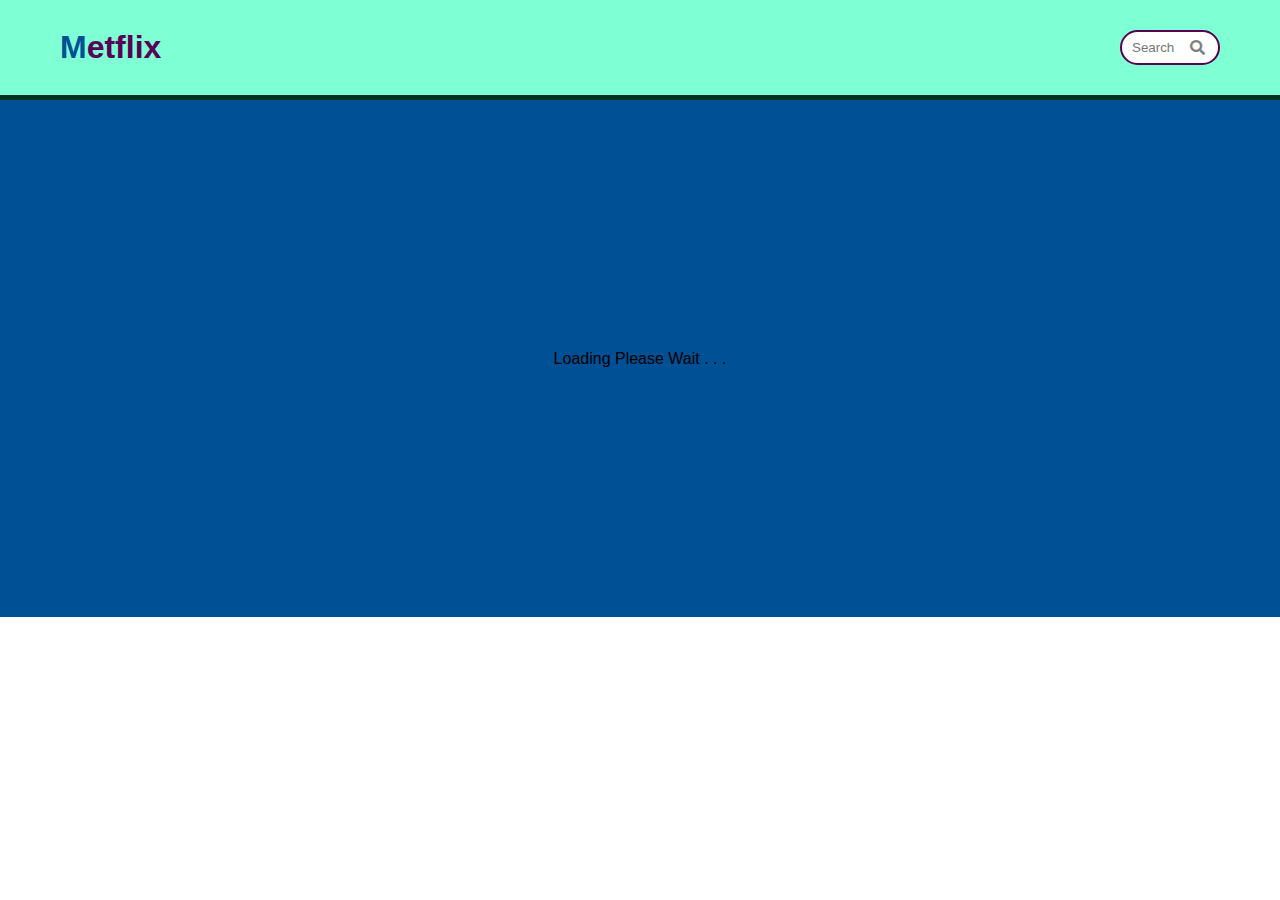
<file: movie App/index.html>
<!DOCTYPE html>
<html lang="en">

<head>
    <link rel="stylesheet" href="https://cdnjs.cloudflare.com/ajax/libs/font-awesome/5.15.4/css/all.min.css" />
    <link rel="stylesheet" href="style.css">
    <meta charset="UTF-8">
    <meta http-equiv="X-UA-Compatible" content="IE=edge">
    <meta name="viewport" content="width=device-width, initial-scale=1.0">
    <title>Movie App</title>
</head>

<body>
    <header class="header">
        <h1><span>M</span>etflix</h1>
        <div><input placeholder="Search" class="search" type="text"><i class="fas fa-search"></i></div>
    </header>
    <section class="section">
        <!-- data comes from fetch -->

    </section>




    <script src="main.js"></script>
</body>

</html>
</file>
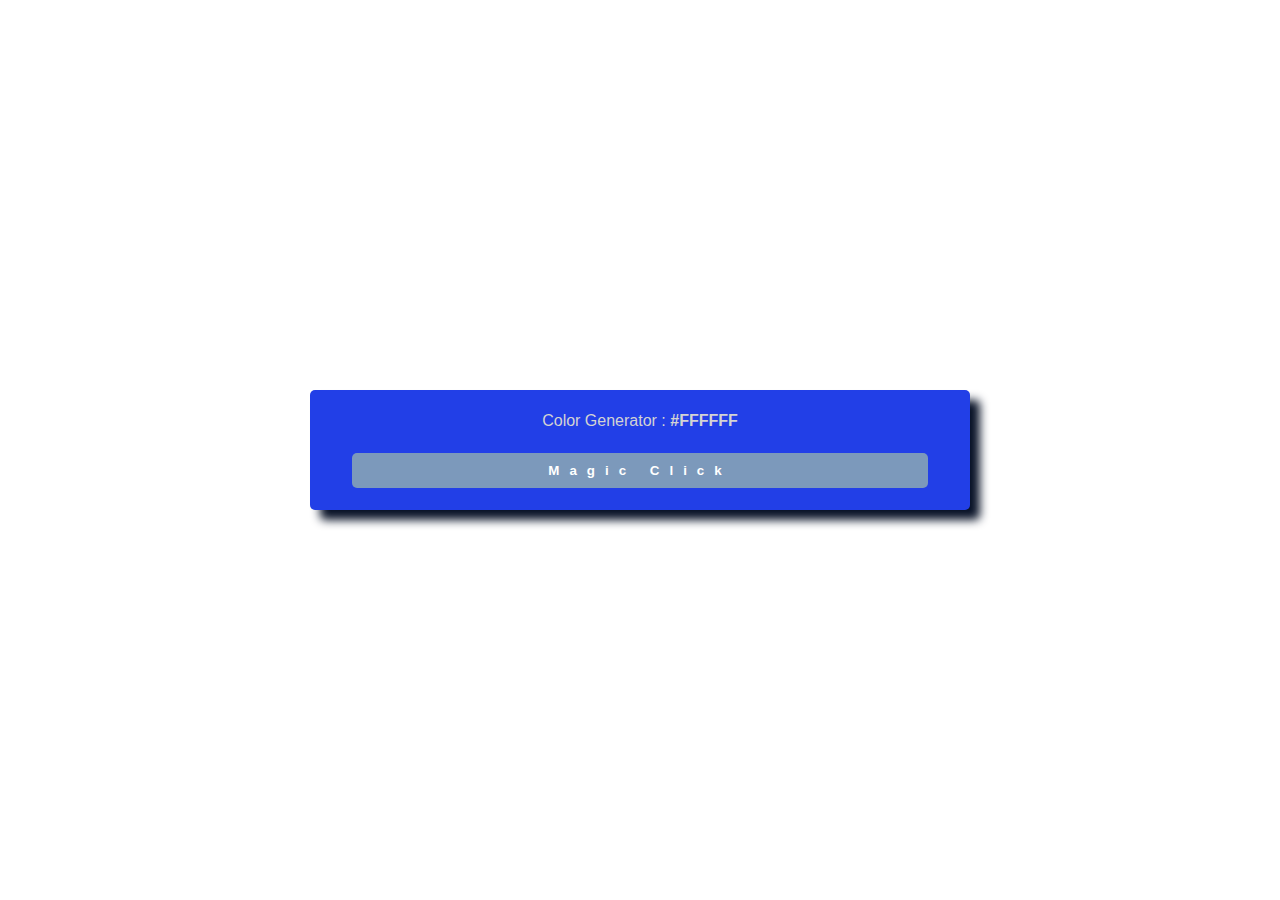
<file: JavaScript/colors/index.html>
<!DOCTYPE html>
<html lang="en" dir="ltr">
  <head>
    <link rel="stylesheet" href="style.css">
    <meta charset="utf-8">
    <title></title>
  </head>
  <body>


<div class="container">
  <p>Color Generator :   <b class="rgb">#FFFFFF</b></p>
  <button class="generateBtn" type="button" name="button">Magic Click</button>
</div>









<script src="main.js"></script>
  </body>
</html>
</file>
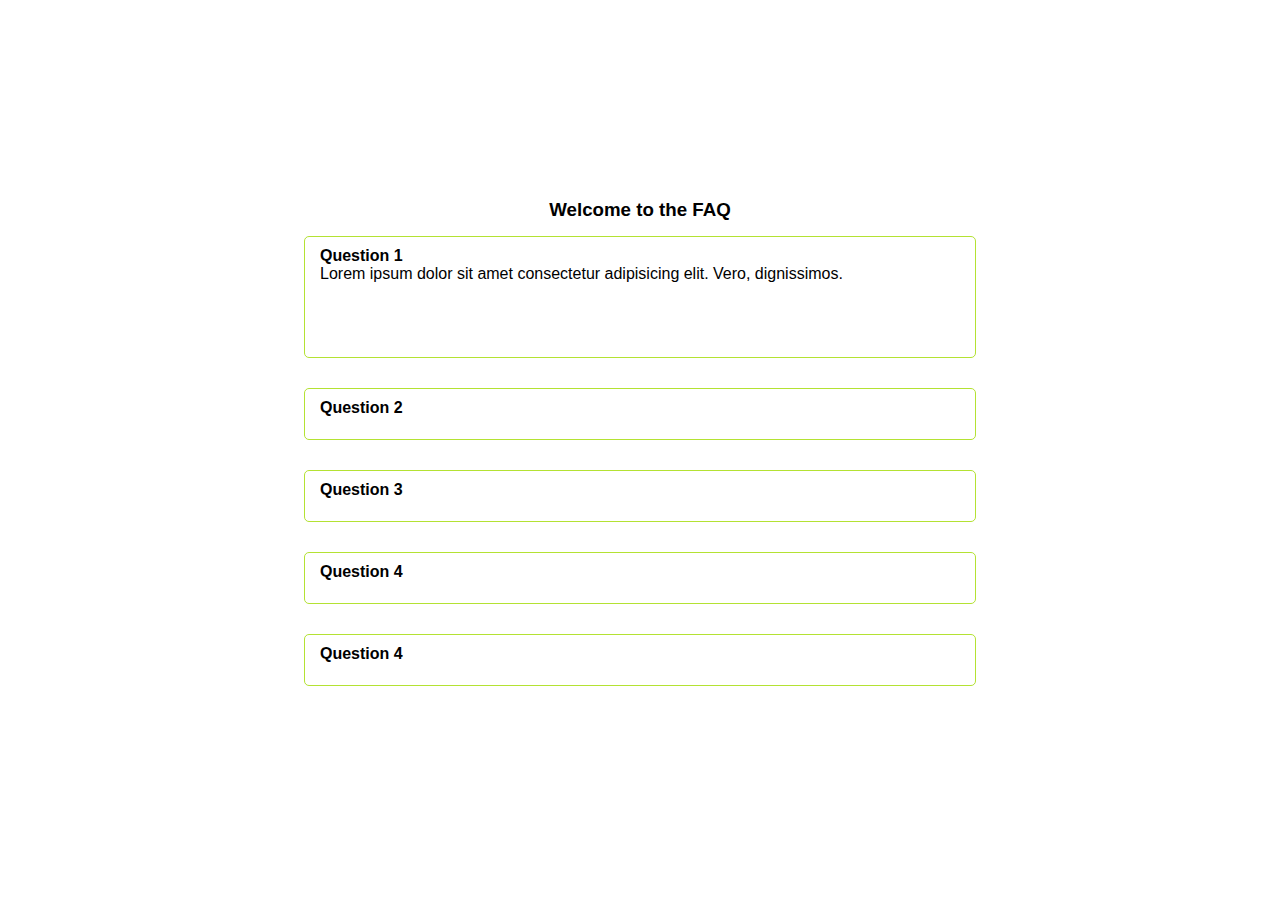
<file: JavaScript/FAQ/index.html>
<!DOCTYPE html>
<html lang="en">

<head>
    <link rel="stylesheet" href="style.css">
    <meta charset="UTF-8">
    <meta http-equiv="X-UA-Compatible" content="IE=edge">
    <meta name="viewport" content="width=device-width, initial-scale=1.0">
    <title>Document</title>
</head>

<body>

    <section class="section">
        <h3>Welcome to the FAQ</h3>
        <div class="qst showQst">
            <h4>Question 1</h4>
            <p>Lorem ipsum dolor sit amet consectetur adipisicing elit. Vero, dignissimos.</p>
        </div>
        <div class="qst">
            <h4>Question 2</h4>
            <p>Lorem ipsum dolor sit amet consectetur adipisicing elit. Alias minima id eius soluta ipsam! Veritatis
                dolorum neque doloribus corrupti nostrum.</p>
        </div>
        <div class="qst">
            <h4>Question 3</h4>
            <p>Lorem ipsum dolor sit amet consectetur adipisicing elit. Reiciendis qui sit neque natus quasi earum!</p>
        </div>
        <div class="qst">
            <h4>Question 4</h4>
            <p>Lorem ipsum dolor sit amet consectetur adipisicing elit. Ad ipsam officia sequi hic incidunt maxime
                impedit, fugiat mollitia.</p>
        </div>
        <div class="qst">
            <h4>Question 4</h4>
            <p>Lorem ipsum dolor sit amet consectetur adipisicing elit. Ad ipsam officia sequi hic incidunt maxime
                impedit, fugiat mollitia.</p>
        </div>

    </section>





    <script src="main.js"></script>
</body>

</html>
</file>
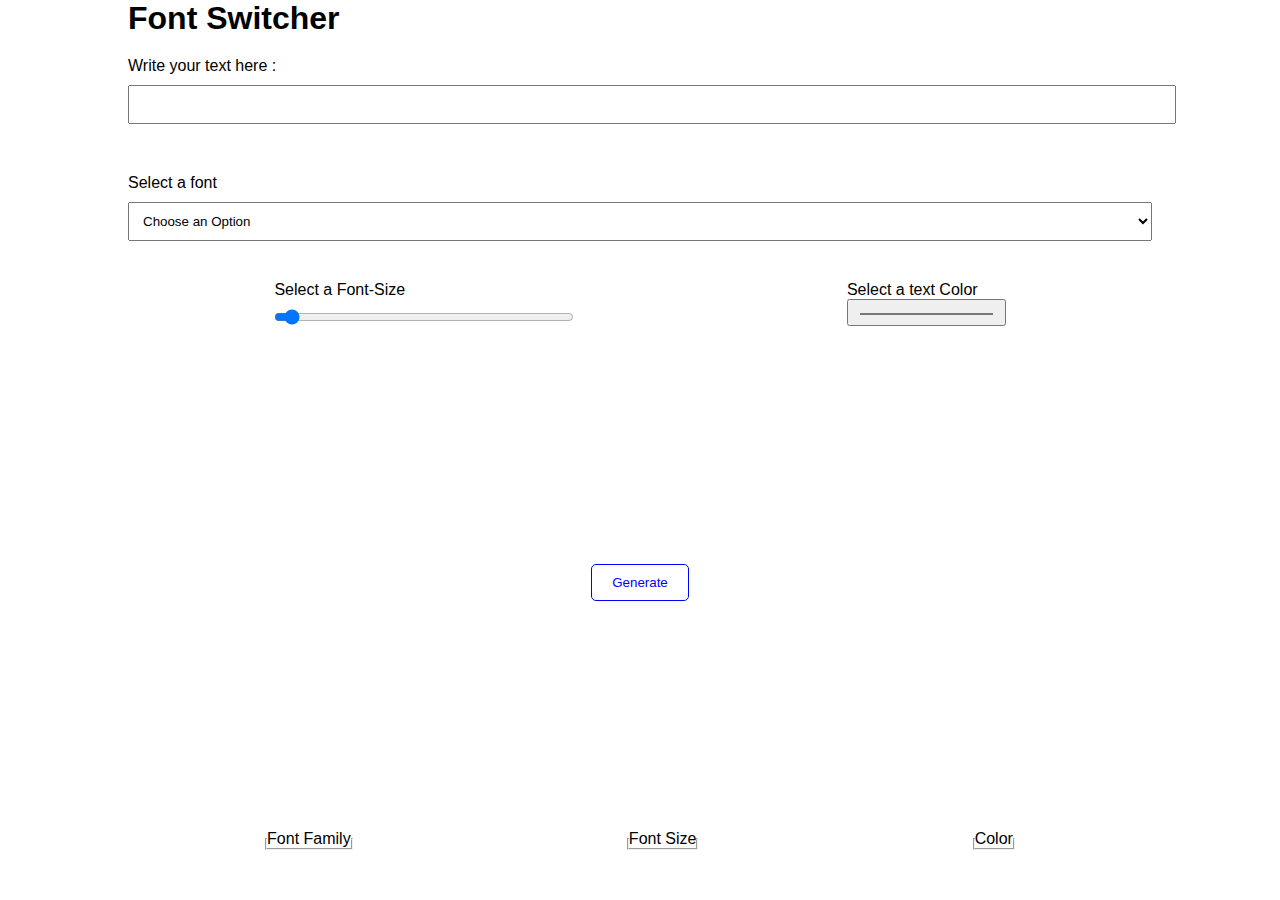
<file: JavaScript/Font-Switch/index.html>
<!DOCTYPE html>
<html lang="en" dir="ltr">

<head>
  <link rel="stylesheet" href="style.css">
  <meta charset="utf-8">
  <title></title>
</head>

<body>

  <h1>Font Switcher</h1>

  <p>Write your text here :</p>
  <input id="inputText" type="text" value="">
  <p id="showText"></p>
  <p>Select a font</p>
  <select class="font-fami" name="">
    <option value="0">Choose an Option</option>
    <option value="sans-serif">Sans Serif</option>
    <option value="Arial, Helvetica, sans-serif">Arial</option>
    <option value="Verdana">Verdana</option>
    <option value="Georgia">Georgia</option>
    <option value="Lucida Sans">Lucida Sans</option>
    <option value="Gill Sans">Gill Sans</option>
  </select>
  <div class="">


    <p>Select a Font-Size<input id="sizeFont" min="50" max="150" value="50" type="range"></p>

    <p>Select a text Color<input id="text-color" type="color"></p>

  </div>
  <button type="button" class="generateBtn">Generate</button>

  <div class="result">
    <fieldset>
      <legend>Font Family</legend>
      <span class="clone fontfamily"></span>
    </fieldset>

    <fieldset>
      <legend>Font Size</legend>
      <span class="clone fontsize"></span>
    </fieldset>

    <fieldset>
      <legend>Color</legend>
      <span class="clone color"></span>
    </fieldset>

  </div>




  <script src="main.js"></script>
</body>

</html>
</file>
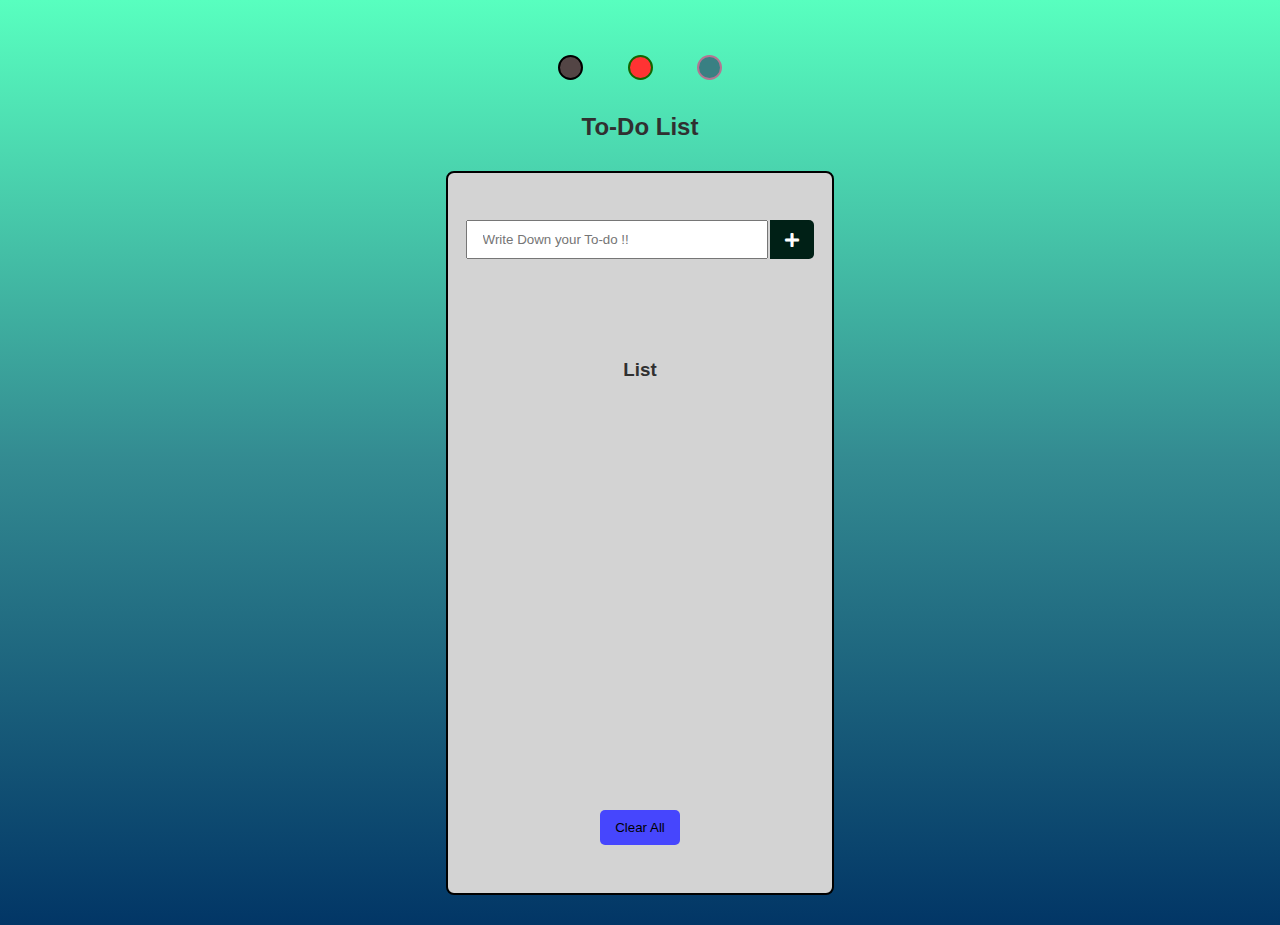
<file: JavaScript/Todo-List/index.html>
<!DOCTYPE html>
<html lang="en">

<head>
    <link rel="stylesheet" href="https://cdnjs.cloudflare.com/ajax/libs/font-awesome/5.15.4/css/all.min.css"
        integrity="sha512-1ycn6IcaQQ40/MKBW2W4Rhis/DbILU74C1vSrLJxCq57o941Ym01SwNsOMqvEBFlcgUa6xLiPY/NS5R+E6ztJQ=="
        crossorigin="anonymous" referrerpolicy="no-referrer" />
    <link rel="stylesheet" href="style.css" />
    <meta charset="UTF-8" />
    <meta http-equiv="X-UA-Compatible" content="IE=edge" />
    <meta name="viewport" content="width=device-width, initial-scale=1.0" />
    <title>Document</title>
</head>

<body>
    <div class="themes">

        <button class="tmbtn1 tmbtn"></button>
        <button class="tmbtn2 tmbtn"></button>
        <button class="tmbtn3 tmbtn"></button>
    </div>
    <h2>To-Do List</h2>
    <main class="container">
        <section class="sec1">
            <input placeholder="Write Down your To-do !!" class="writeText" type="text" /><span class="addBtn"><i
                    class="fas fa-plus"></i></span>
        </section>

        <section class="sec2">
            <h3>List</h3>
            <ul class="ulList">
                <!-- data come from local storage js  -->
            </ul>
        </section>

        <section class="sec3">
            <div class="buttons">
                <button class="clearBtn">Clear All</button>
            </div>
        </section>
    </main>
    <script src="main.js"></script>
</body>

</html>
</file>
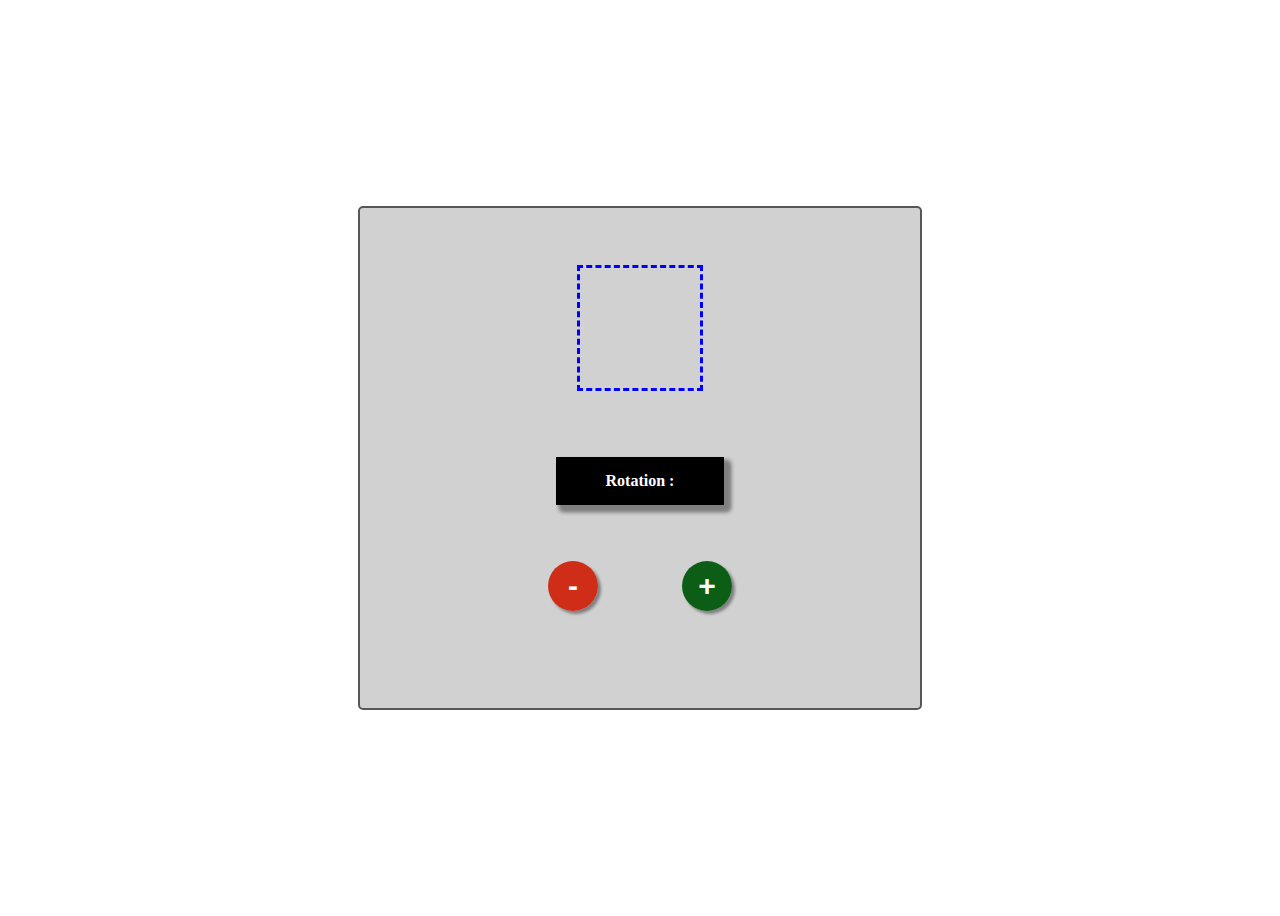
<file: JavaScript/Rotation/testRotate.html>
<!DOCTYPE html>
<html lang="en" dir="ltr">
  <head>
    <link rel="stylesheet" href="style.css">
    <meta charset="utf-8">
    <title></title>

  </head>
  <body>

<div class="container">


<section class="section1">

</section>

<p class="stop">Rotation :<span class="rotation"></span></p>
<div class="buttons">
  <button class="left" type="button" name="button" title="click more than once">-</button>

  <button class="right" type="button" name="button" title="click more than once">+</button>

</div>

</div>







<script src="main.js"></script>
  </body>
</html>
</file>
<file: movie App/style.css>
* {
  margin: 0;
  padding: 0;
  box-sizing: border-box;
  outline: none;
  font-family: Verdana, Geneva, Tahoma, sans-serif;
}
body {
  display: flex;
  flex-direction: column;
}
.header {
  width: 100%;
  height: 100px;
  border-bottom: 5px solid rgb(0, 51, 34);
  background-color: aquamarine;
  display: flex;
  align-items: center;
  justify-content: space-between;
  padding: 10px 60px;
}
.header h1 {
  color: rgb(88, 0, 86);
}
.header h1 span {
  color: rgb(0, 80, 150);
}
.search {
  width: 100px;
  padding: 8px 10px;
  border: 2px solid rgb(88, 0, 86);
  border-radius: 20px;
  transition: width 1s ease;
}
.header div {
  position: relative;
}
.search:hover {
  width: 200px;
}
.fas {
  color: grey;
  font-size: 15px;
  position: absolute;
  top: 10px;
  right: 15px;
}

.section {
  width: 100%;
  min-height: 517px;
  background-color: rgb(0, 80, 150);
  display: flex;
  align-items: center;
  flex-wrap: wrap;
  gap: 50px;
  justify-content: center;
  padding: 50px 0;
}
.section div {
  width: 20%;
  height: 400px;
  background-color: lightgray;
  border-radius: 5px;
  border: 1px solid black;
  box-shadow: 3px 3px 3px black;
  position: relative;
  overflow: hidden;
}

/** inside DIV **/

.section div img {
  width: 100%;
  height: 80%;
  border-top-left-radius: 5px;
  border-top-right-radius: 5px;
}

.section div span {
  display: flex;
  align-items: center;
  justify-content: space-between;
  height: 20%;
  padding: 0 15px;
}
.overview {
  width: 100%;
  color: white;
  font-size: 14px;
  line-height: 20px;
  position: absolute;
  padding: 25px 30px;
  text-align: justify;
  background-color: rgb(0, 30, 44);
  z-index: 1;
  max-height: 100%;
  overflow-y: auto;
  bottom: -100%;
  transition: all 0.5s ease;
}
.overview h4 {
  padding: 10px 15px;
  color: lightblue;
}
.section div:hover .overview {
  bottom: 0;
}
.movieTitle {
  font-size: 15px;
}
.vote {
  width: 30px;
  color: aliceblue;
  text-align: center;
  background-color: rgb(0, 0, 0);
  box-shadow: inset 0 0 3px white;
  border-radius: 5px;
}

.greenRate {
  box-shadow: inset 0 0 3px rgb(28, 104, 13);
  background-color: rgb(0, 255, 98);
  border: 2px solid rgb(43, 255, 0);
}
.redRate {
  box-shadow: inset 0 0 3px rgb(255, 174, 174);
  background-color: rgb(255, 0, 0);
  border: 2px solid rgb(107, 5, 5);
}

.yellowRate {
  box-shadow: inset 0 0 3px rgb(93, 110, 32);
  background-color: rgb(255, 136, 0);
  border: 2px solid rgb(253, 186, 61);
}
</file>
<file: JavaScript/colors/style.css>
*{
  margin: 0;
  padding: 0;
}

body{
  height: 100vh;
  display: flex;
  justify-content: center;
  align-items: center;
  font-family: sans-serif;
  transition: background 0.5s;
}
.container{
  width: 50%;
  height: 100px;
  border-radius: 5px;
  box-shadow: 10px 10px 10px RGB(9,19,40);
  padding: 10px;
  background-color: RGB(34,63,231);
  display: flex;
  flex-direction: column;
  justify-content: space-around;
  align-items: center;
}
.container p{
  color: lightgrey;
}
.generateBtn{
  width: 90%;
  border-radius: 5px;
  padding: 10px 0;
  background-color: RGB(124,153,187);
  color: white;
  border : none;
  letter-spacing: 10px;
  font-weight: bold;
  cursor: pointer;
}
</file>
<file: JavaScript/FAQ/style.css>
* {
  margin: 0;
  padding: 0;
}

body {
  font-family: Verdana, Geneva, Tahoma, sans-serif;
  height: 100vh;
}
.section {
  width: 100%;
  height: 100%;
  display: flex;
  flex-direction: column;
  align-items: center;
  justify-content: center;
}
.qst {
  width: 50%;
  height: 30px;
  padding: 10px 15px;
  border: 1px solid rgb(180, 226, 51);
  border-radius: 5px;

  margin: 15px 0;
  cursor: pointer;
  transition: all 0.5s;
}
.qst:hover {
  box-shadow: 2px 2px 2px rgb(190, 190, 190);
}

.qst p {
  display: none;
}
.showQst {
  height: 100px;
}
.showQst p {
  display: block;
}
</file>
<file: JavaScript/Font-Switch/style.css>
* {
  padding: 0;
  margin: 0;
}

body {
  height: 100vh;
  display: flex;
  flex-direction: column;
  align-items: flex-start;
  justify-content: ;
  padding: 0 10%;
  font-family: sans-serif;
}
body h1 {
  margin-bottom: 20px;
}
body div {
  width: 100%;
  display: flex;
  justify-content: space-around;
}
body p {
  margin-bottom: 10px;
}
.generateBtn {
  padding: 10px 20px;
  border: 1px solid blue;
  background-color: white;
  color: blue;
  border-radius: 5px;
  cursor: pointer;
}

body input,
select {
  width: 100%;
  margin-bottom: 40px;
  padding: 10px;
}
#showText {
  font-size: 50px;
}
.generateBtn {
  margin: auto;
}
.result {
  display: flex;
  margin: 50px 0;
  text-align: center;
}
</file>
<file: JavaScript/Todo-List/style.css>
* {
  margin: 0;
  padding: 0;
}

body {
  height: 100vh;
  background-image: linear-gradient(
    to bottom,
    rgb(88, 255, 191),
    rgb(51, 138, 145),
    rgb(2, 54, 102)
  );
  display: flex;
  padding-top: 25px;
  color: rgb(48, 48, 48);
  font-family: Verdana, Geneva, Tahoma, sans-serif;
  flex-direction: column;
  align-items: center;
  justify-content: space-evenly;
  transition: all 0.5s;
}

.buttons {
  text-align: center;
  border-radius: 5px;
}
.buttons button {
  /* width: 10%; */
  padding: 10px 15px;
  border-radius: 5px;
  background-color: rgb(70, 70, 253);
  border: none;
  cursor: pointer;
  transition: all 0.8s ease;
}
.buttons button:hover {
  background-color: lightblue;
}

/** container + les section **/

.container {
  height: 80%;
  width: 30%;
  border-radius: 8px;
  border: 2px solid black;
  display: flex;
  flex-direction: column;
  align-items: center;
  justify-content: space-around;
  background-color: lightgray;
}

/** section 1 **/

.sec1 {
  width: 100%;
  display: flex;
  justify-content: center;
}
.writeText {
  width: 70%;
  padding: 10px 15px;
  /* border-radius: 5px; */
}
.addBtn {
  padding: 5px 15px;
  display: flex;
  align-items: center;
  border-top-right-radius: 5px;
  border-bottom-right-radius: 5px;
  cursor: pointer;
  color: white;
  margin-left: 2px;
  background-color: rgb(0, 32, 22);
}
.disabled {
  opacity: 0.7;
  cursor: default;
}

/** section 2 **/
.sec2 {
  width: 100%;
  height: 60%;
  max-height: 50%;
  display: flex;
  line-height: 30px;
  flex-direction: column;
  align-items: center;
  justify-content: space-between;
  overflow-y: scroll;
}
.ulList {
  width: 100%;
  display: flex;
  flex-direction: column;
  align-items: center;
  font-weight: bold;
  color: white;
}
.ulList li {
  width: 90%;
  padding: 8px 15px;
  border: 1px solid rgb(0, 44, 61);
  margin-top: 5px;
  list-style: none;
  position: relative;
  border-radius: 5px;
  overflow: hidden;
}

.ulList li span {
  width: 30px;
  height: 100%;
  display: flex;
  align-items: center;
  justify-content: center;
  color: white;
  border-top-right-radius: 5px;
  border-bottom-right-radius: 5px;
  background-color: red;
  cursor: pointer;
  top: 0;
  right: -30px;
  position: absolute;
  transition: all 0.5s;
}
.ulList li:hover span {
  display: flex;
  right: 0px;
}

/** theme css **/

.bandw {
  background-image: linear-gradient(
    to top,
    rgb(0, 0, 0),
    rgb(58, 58, 58),
    rgb(150, 150, 150),
    rgb(255, 255, 255)
  );
}
.gandr {
  background-image: linear-gradient(
    to top,
    rgb(78, 255, 93),
    rgb(0, 128, 11),
    rgb(152, 255, 152),
    rgb(117, 255, 152)
  );
}
.bandp {
  background-image: linear-gradient(
    to bottom,
    rgb(88, 255, 191),
    rgb(51, 138, 145),
    rgb(2, 54, 102)
  );
}

.bandw main {
  background-color: rgb(83, 69, 69);
  border: 3px solid rgb(7, 6, 6);
  color: lightgray;
  transition: all 0.5s;
}
.bandw main:hover {
  box-shadow: 5px 5px 5px gray;
}
.gandr main:hover {
  box-shadow: 5px 5px 5px rgb(17, 102, 0);
}
.bandp main:hover {
  box-shadow: 5px 5px 5px rgb(179, 117, 146);
}
.gandr main {
  background-color: rgb(255, 51, 51);
  border: 3px solid rgb(17, 102, 0);
  color: lightgreen;
  transition: all 0.5s;
}

.bandp main {
  background-color: rgb(57, 128, 131);
  border: 3px solid rgb(179, 117, 146);
  color: lightpink;
  transition: all 0.5s;
}

.tmbtn {
  width: 25px;
  height: 25px;
  margin: 0 20px;
  background-color: rgb(211, 0, 0);
  cursor: pointer;
  border-radius: 50%;
  border: none;
}
.tmbtn1 {
  background-color: rgb(83, 69, 69);
  border: 2px solid black;
}
.tmbtn2 {
  background-color: rgb(255, 51, 51);
  border: 2px solid rgb(17, 102, 0);
}
.tmbtn3 {
  background-color: rgb(57, 128, 131);
  border: 2px solid rgb(179, 117, 146);
}
</file>
<file: JavaScript/Rotation/style.css>
body{
  height : 100vh;
  display: flex;
  flex-direction: column;
  align-items: center;
  justify-content: center;
  overflow: hidden;
}
.container{
  width: 560px;
  height: 500px;
  background-color: rgb(209, 209, 209);
  display: flex;
  flex-direction: column;
  align-items: center;
  justify-content: center;
  border: 2px solid rgb(90, 86, 86);
  border-radius: 5px;
}
.section1{
  width : 120px;
  height : 120px;
  /* border-radius: 50%; */
  border :3px dashed blue ;
  border-top  : 3px dashed blue ;
  border-bottom  : 3px dashed blue ;
  margin-bottom: 50px;
  text-align: center;

}

.left,.right{
  width: 50px;
  height: 50px;
  background-color: #cf240df2;
  color: white;
  border: none;
  border-radius: 50%;
  box-shadow: 3px 3px 3px grey;
  cursor: pointer;
  margin: 40px;
  font-size: 30px;
  font-weight: bold;

}
.right{
  
  background-color: #01570df2;
  

}
p{
  background-color: black ;
  color: white;
  padding: 15px 50px;
  box-shadow: 5px 5px 5px grey, 5px 5px 5px grey, 5px 5px 5px grey ,5px 5px 5px grey;
  font-weight: bold;
  cursor: pointer;
}
</file>
